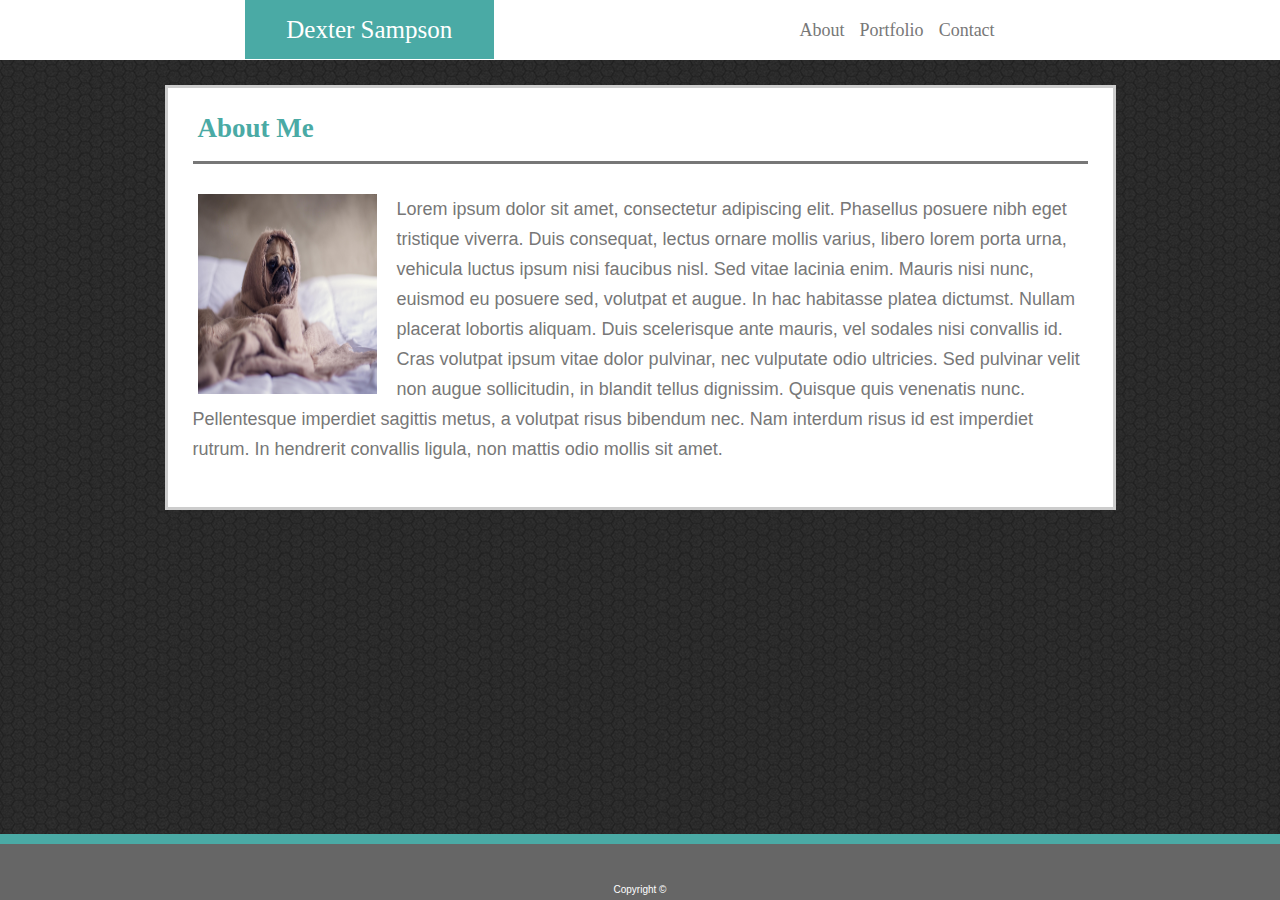
<file: index.html>
<!DOCTYPE html>
<html lang="en">
<head>
    <meta charset="UTF-8">
    <meta name="viewport" content="width=device-width, initial-scale=1.0">
    <meta http-equiv="X-UA-Compatible" content="ie=edge">
    <title>About Me</title>
    <link rel="stylesheet" href="assets/css/style.css">
  
</head>
<body>
    <div class="mainHeader">
        
        <header>Dexter Sampson</header>
        
        <nav>
            <ul>
                <li class= ><a href= "index.html">About</a></li>
                <li class= ><a href="portfolio.html">Portfolio</a></li>
                <li><a href= "contact.html">Contact</a></li>
            </ul>
            
        </nav>
    </div>
    
    

    <div class="mainContent">
        <section id="mainBio">
            
            <h2 >About Me</h2>
         
            <img id= imgBio src= "assets/images/pug.jpg" alt= "">

            <p>Lorem ipsum dolor sit amet, consectetur adipiscing elit. Phasellus posuere nibh eget tristique 
                viverra. Duis consequat, lectus ornare mollis varius, libero lorem porta urna, vehicula luctus 
                ipsum nisi faucibus nisl. Sed vitae lacinia enim. Mauris nisi nunc, euismod eu posuere sed, 
                volutpat et augue. In hac habitasse platea dictumst. Nullam placerat lobortis aliquam. Duis 
                scelerisque ante mauris, vel sodales nisi convallis id. Cras volutpat ipsum vitae dolor pulvinar,
                nec vulputate odio ultricies. Sed pulvinar velit non augue sollicitudin, in blandit tellus 
                dignissim. Quisque quis venenatis nunc. Pellentesque imperdiet sagittis metus, a volutpat risus
                bibendum nec. Nam interdum risus id est imperdiet rutrum. In hendrerit convallis ligula,
                non mattis odio mollis sit amet.
            </p>
        
        </section>
        
    </div>
    
    <footer>
        Copyright ©
    </footer>
</body>
</html>
</file>
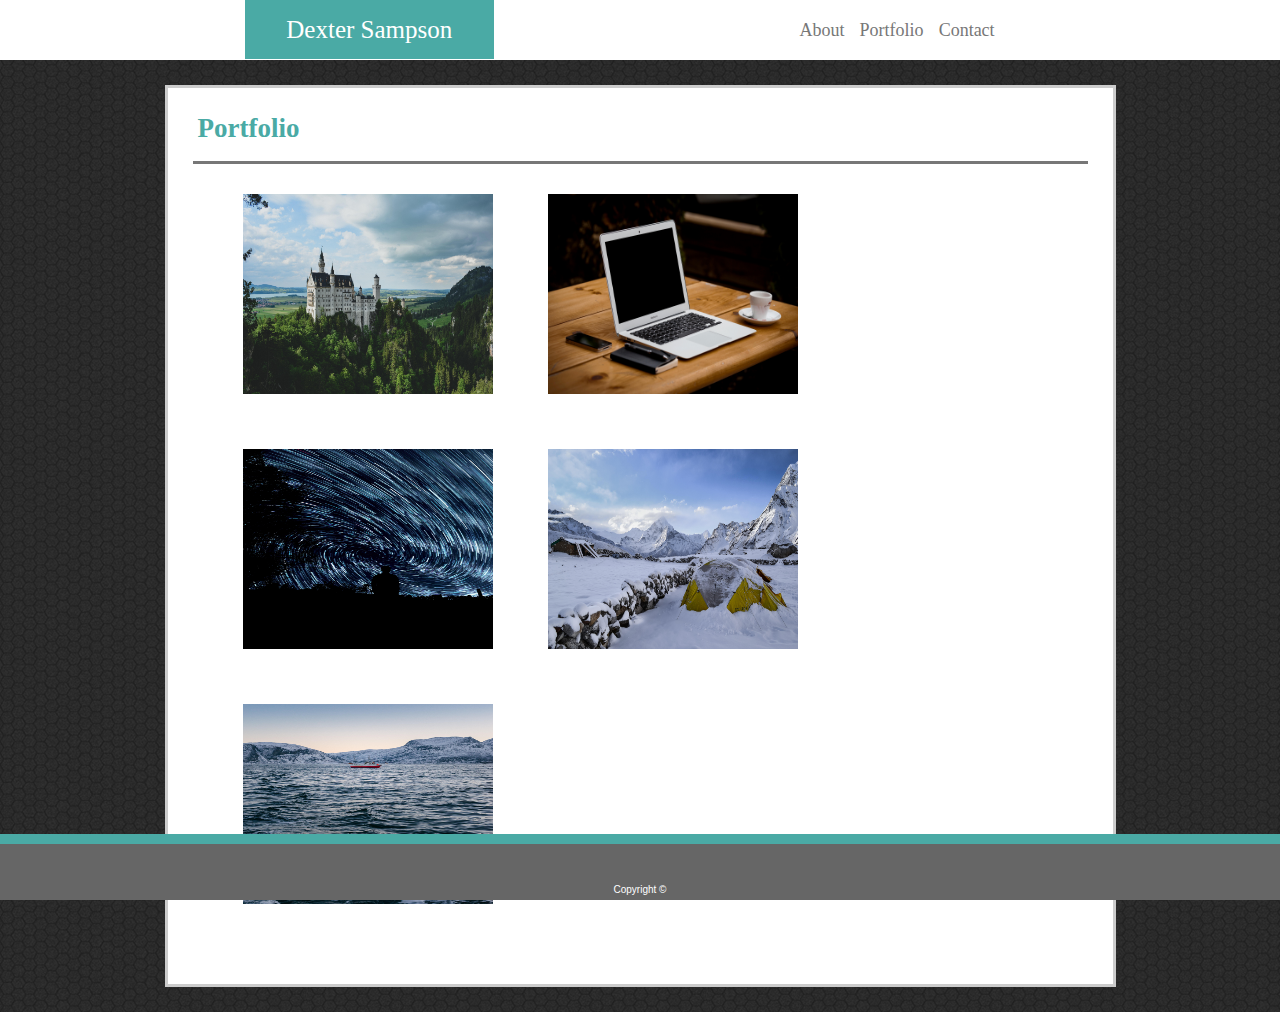
<file: portfolio.html>
<!DOCTYPE html>
<html lang="en">
<head>
    <meta charset="UTF-8">
    <meta name="viewport" content="width=device-width, initial-scale=1.0">
    <meta http-equiv="X-UA-Compatible" content="ie=edge">
    <title>My Portfolio</title>
    <link rel="stylesheet" href="assets/css/style.css">

</head>
<body>
    <div class="mainHeader">
        
        <header>Dexter Sampson</header>
        
        <nav>
            <ul>
                <li><a href= "index.html">About</a></li>
                <li><a href="portfolio.html">Portfolio</a></li>
                <li><a href= "contact.html">Contact</a></li>
            </ul>        
        </nav>
    </div>

    <div class="mainContent">

                <h2>Portfolio</h2>
    
                <img src="assets/images/castle.jpg" alt="Project 1">
                <img src="assets/images/computer.jpg" alt="Project 1">
                <img src="assets/images/galaxy.jpg" alt="Project 1">
                <img src="assets/images/moutains.jpg" alt="Project 1">
                <img src="assets/images/water.jpg" alt="Project 1">
    </div>

    <footer>
        Copyright ©
    </footer>
    
</body>
</html>
</file>
<file: assets/css/style.css>
body{
    padding: 0;
    margin: 0;
    font-family: Arial, Helvetica, sans-serif, 'Helvetica Neue'; 
    font-size: 18px;
    color: #333;
    background-image: url("../images/honeycomb.png");
    
}

.mainHeader{
    background: #ffffff;
    font-family: Georgia, "Times New Roman", Times, serif;
    height: 60px;
    margin: 0 auto;
}

header {
    padding: 15.5px;
    width: 17%;
    background-color:#4aaaa5;
    text-align: center;
    color: #ffffff;
    font-size: 25px;
    float: left;
    margin: 0 0 0 245px;
}

ul{
	list-style-type: none;
    width: 18%;
    margin: 0 245px 0 0;
    padding: 20px;
    float:right;
}

li {
	margin-left: 15px;
    float: left; 
}

a {
	color: #777777;
	text-decoration: none;
}

.mainContent{
    clear: both;
    width: 895px;
    margin: 25px auto;
    padding: 25px;
    background-color: white;
    border-color: #cccccc;
    border-style: solid;
    color: #777777;
}

h2{
    padding: 0 0 17px 5px;
    margin: 0 0 30px 0;
	border-bottom-style: solid;
	color: #4aaaa5;
    border-color: #777777;
    font-family: 'Times New Roman', Times, serif;
}

#imgBio {
	width: 20%;
    margin: 0 20px 0px 5px;
    float: left;
}

p {
	line-height: 30px;
}

footer {
	position: fixed;
    left: 0;
    bottom: 0;
    width: 100%;
    padding: 40px 0 5px 0;
    margin: 0;
    border-top: solid;
    border-color: #4aaaa5;
    border-width: 10px;
    background-color: #666666;
    color: #ffffff;
    font-size: 10px;
    text-align: center;
}

input,
textarea {
	width: 100%;
	padding: 10px 20px 10px 10px;
    margin: 8px 0;
    border-color: #dddddd;
    border-style: solid;
    border-width: thin;
}

.vertical{
	border-right: 1px solid #dddddd;
	padding-right: 5px;
}

.mainContent img {
	width: 250px;
	height: 200px;
    margin-left: 50px;
    margin-bottom: 50px;
}

input[type=text], textarea {
    width: 100%;
    padding: 12px;
    border: 1px solid #ccc;
    border-radius: 4px;
    box-sizing: border-box;
    margin-top: 6px;
    margin-bottom: 16px;
    resize: vertical;
}

input[type=submit] {
    background-color: #4aaaa5;
    color: white;
    padding: 12px 20px;
    border: none;
    border-radius: 4px;
}

#message {
    height:200px;
}
</file>
